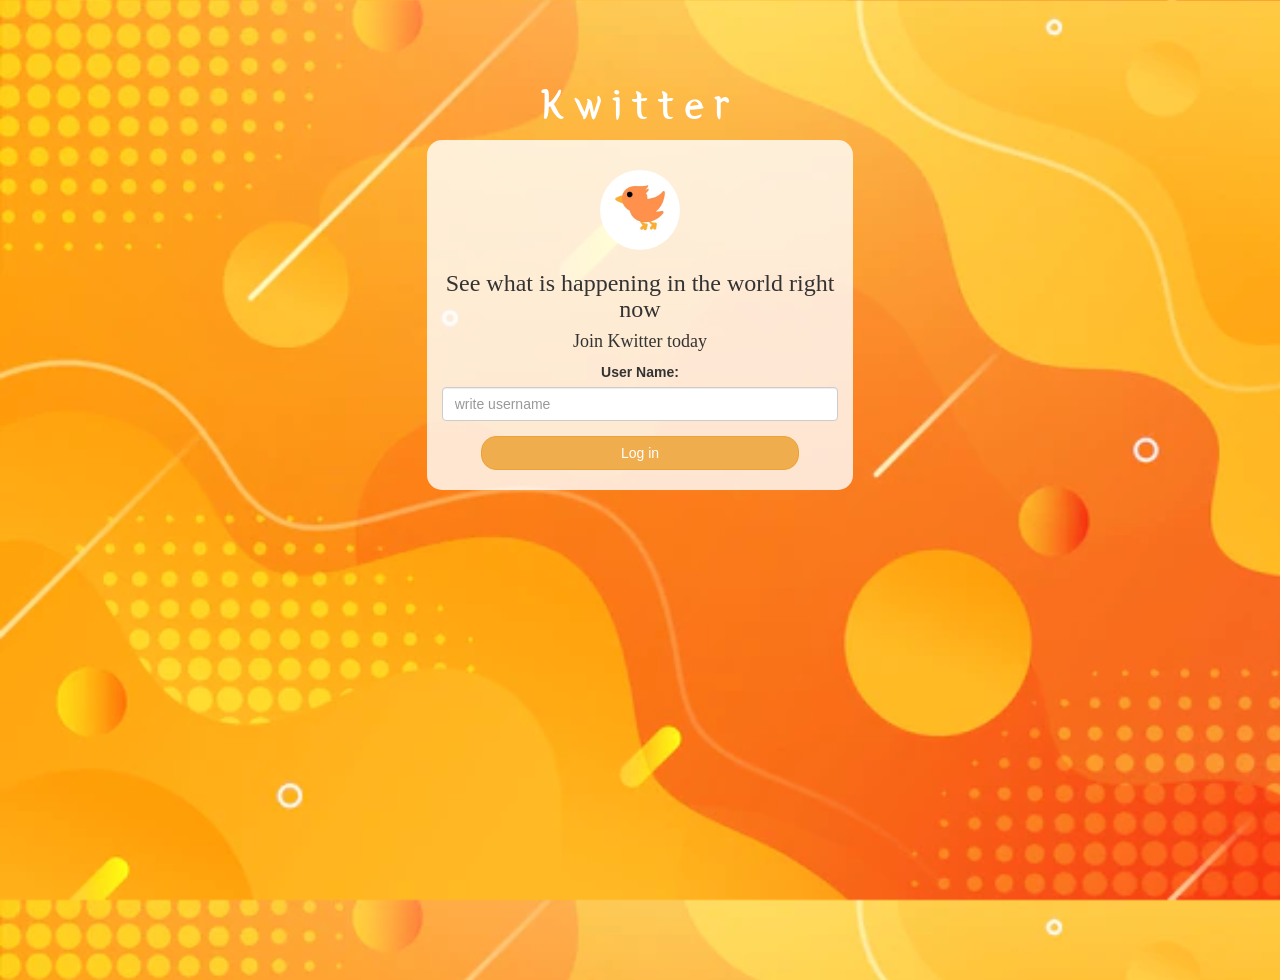
<file: index.html>
<!DOCTYPE html>
<html>
<head>
	<title>Kwitter</title>
<link href="https://fonts.googleapis.com/css?family=Yeon+Sung&display=swap" rel="stylesheet"><meta name="viewport" content="width=device-width, initial-scale=1">

<link rel="stylesheet" href="https://maxcdn.bootstrapcdn.com/bootstrap/3.4.0/css/bootstrap.min.css">
<script src="https://ajax.googleapis.com/ajax/libs/jquery/3.4.1/jquery.min.js"></script>
<script src="https://maxcdn.bootstrapcdn.com/bootstrap/3.4.0/js/bootstrap.min.js"></script>

<link rel="stylesheet" type="text/css" href="kwitter.css">
<script src="kqitter.js"></script>
</head>
<body>
<center>
	<h1 class="header">	
		Kwitter	<sup>
	
	</sup>
</h1>
	<div class="col-lg-4 col-md-6 col-sm-6 col-xs-11 login_div">
	<img src="huge.jpg" class="logo">
		<h3 style="font-family:Cambria" >See what is happening in the world right now</h3>
		<h4 style="font-family:Cambria" >Join Kwitter today</h4>
		<div class="form-group">
		  <label >User Name:</label>
		  <input class="form-control" id="login_input" type="text" placeholder="write username">



		</div>
		<button id="login_button" class="btn btn-warning" onclick="add_user()">Log in</button>
		<br><br>
	</div>
</center>
</body>
</html>
</file>
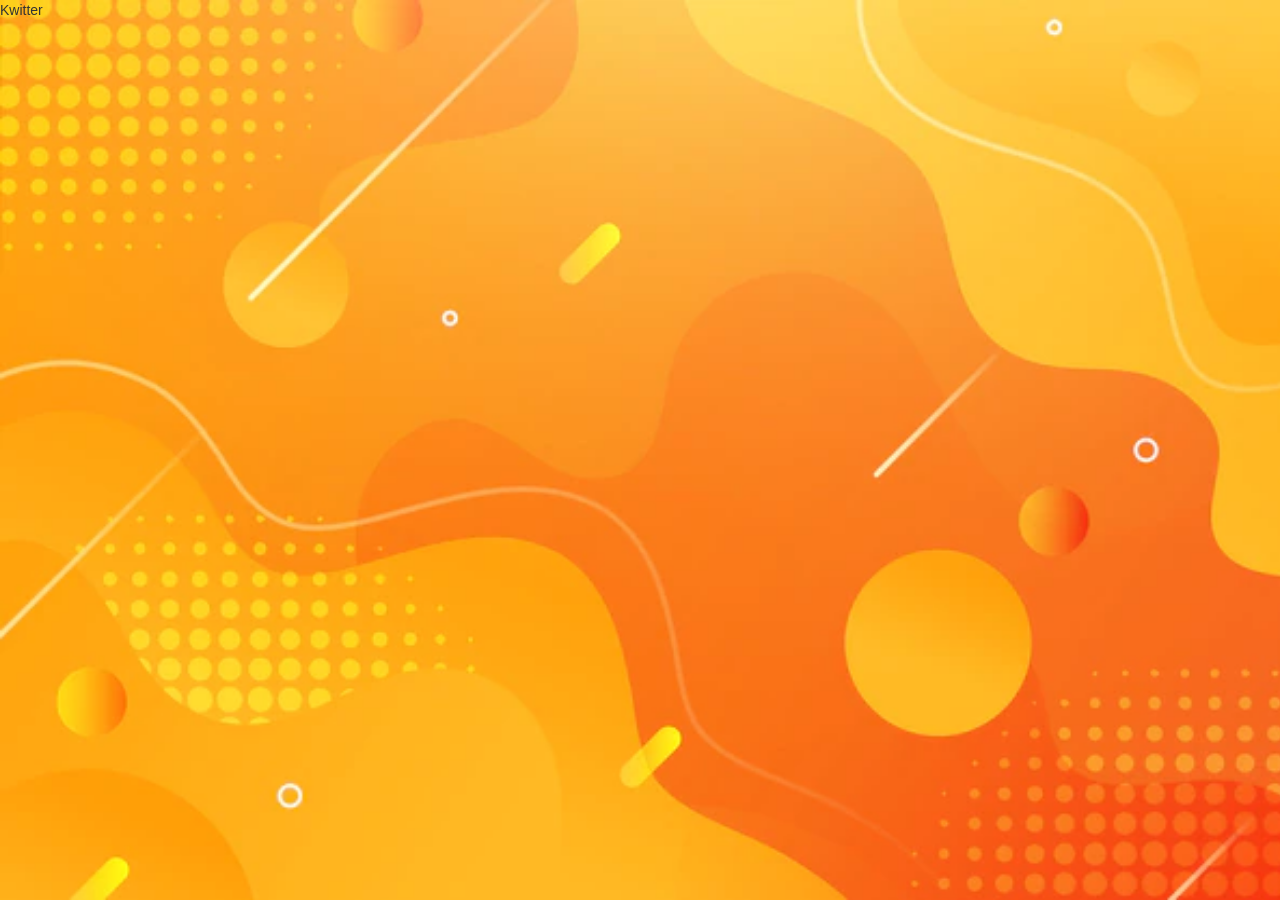
<file: kwitter.html>
<html>
    <head>
       <titl e>Kwitter</title>
    <link href="https://fonts.googleapis.com/css?family=Yeon+Sung&display=swap" rel="stylesheet"><meta name="viewport" content="width=device-width, initial-scale=1">
    
    <link rel="stylesheet" href="https://maxcdn.bootstrapcdn.com/bootstrap/3.4.0/css/bootstrap.min.css">
    <script src="https://ajax.googleapis.com/ajax/libs/jquery/3.4.1/jquery.min.js"></script>
    <script src="https://maxcdn.bootstrapcdn.com/bootstrap/3.4.0/js/bootstrap.min.js"></script>
    
    <link rel="stylesheet" type="text/css" href="kwitter.css">
    <script src="kwitter_room.js"></script>
    </head>
    <body>

    </body>
</html>
</file>
<file: kwitter.css>
html, body
{
  height: 100%;
  margin: 0;
}

body
{
	background-image:url("kwitter_back.webp"); 
	background-size:cover ; 
}

.header
{
	color: white;font-family: 'Yeon Sung';font-size: 45px;letter-spacing: 10px;margin-top: 80px;
}
.header img
{
	width: 80px;margin-left: -15px;
}

.login_div
{
	background: rgba(255,255,255,0.8);float: none;border-radius: 15px;
}

.logo
{
	width: 80px;margin-top: 30px;border-radius: 40px;
}

#login_button
{
	width: 80%;border-radius: 15px;
}

.room_name
{
	cursor: pointer;
	font-size: 20px;
}


#logout
{
	font-size: 20px; float: right;
}


#output
{
	padding: 10px; width:80%;background: rgba(255,255,255,0.8);border-radius: 15px;
}

.input_div_room_page
{
	width: 80%;
}

.input_div label
{
	color: white;font-size: 20px;
}


.input_div_message_page
{
	position: fixed;bottom: 0px;width: 100%;background: rgba(255,255,255,0.8);
}
.input_div_message_page label
{
	color: black;
}
.input_div_message_page #msg
{
	width: 80%;
}
.input_div_message_page button
{
	margin-top: 15px;
	width: 50%; 
}
.color_white
{
	color: white
}

.user_tick
{
	width:20px;
}
.message_h4
{
	padding-left:5px;color:grey;
}
</file>
